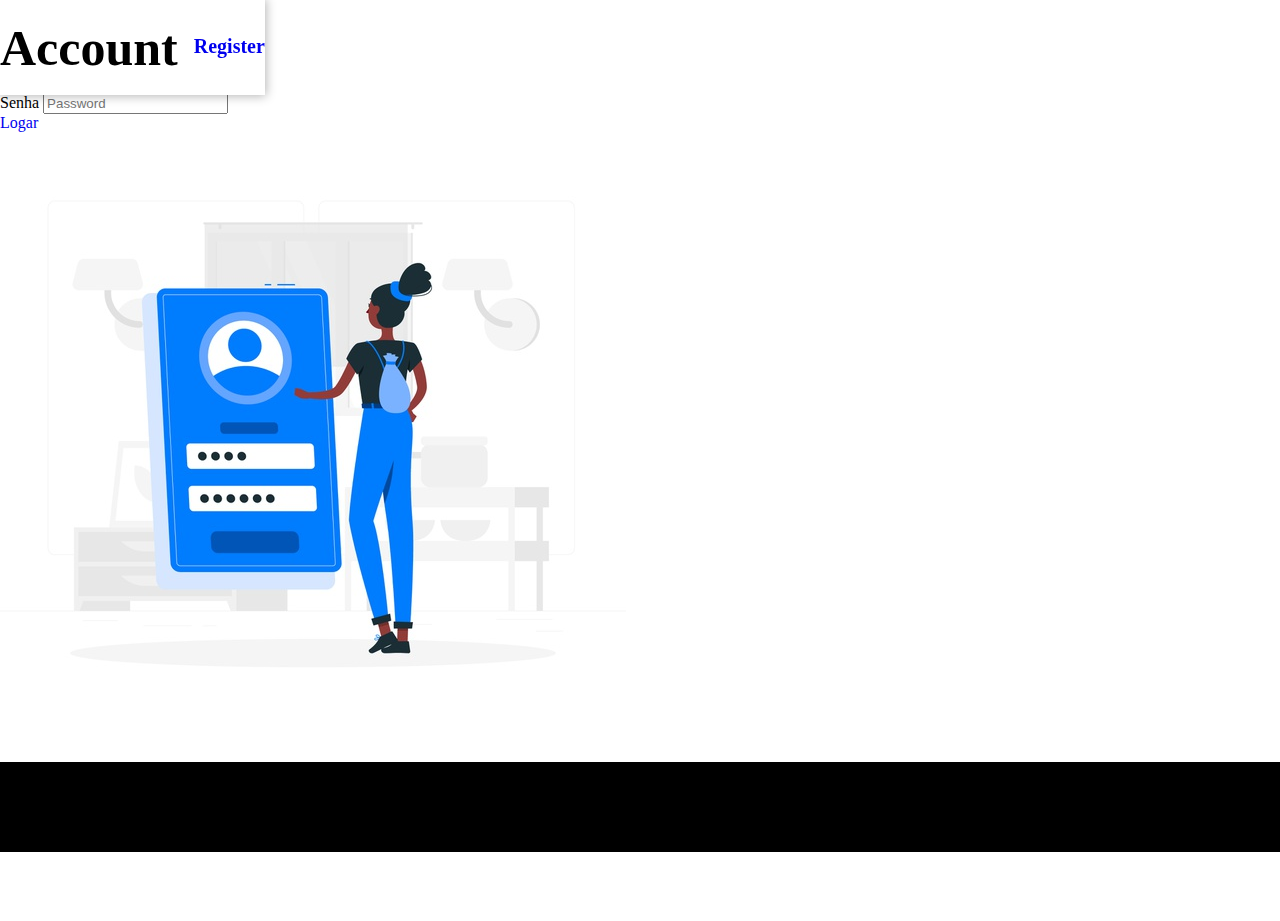
<file: login.html>
<!DOCTYPE html>
<html lang="pt-br">
  <head>
    <meta charset="UTF-8" />
    <meta name="viewport" content="width=device-width, initial-scale=1.0" />
    <!-- Bootstrap CSS -->
    <link
      href="https://cdn.jsdelivr.net/npm/bootstrap@5.0.0-beta1/dist/css/bootstrap.min.css"
      rel="stylesheet"
      integrity="sha384-giJF6kkoqNQ00vy+HMDP7azOuL0xtbfIcaT9wjKHr8RbDVddVHyTfAAsrekwKmP1"
      crossorigin="anonymous"
    />

    <link rel="stylesheet" type="text/css" href="./css/styles.css" />

    <title>Account</title>
  </head>
  <body>
    <!-- Header Section -->
    <header class="header container-fluid">
      <div class="header--wrapper">
        <a class="header--logo" href="index.html">
          Account
          <!-- <div class="header--logo">Account</div> -->
        </a>
        <div class="header--nav">
          <a class="navbar-link text-dark" href="signup.html">Register</a>
        </div>
      </div>
    </header>

    <section>
      <div class="container">
        <div class="login d-flex align-items-center justify-content-center vh-100">
          <div class="login--box">
            <h1 class="about--login-title text-black">Login</h1>
            <form class="g-3">
              <div class="col-md-10">
               <div class="form-group mt-3">
                <label for="exampleInputPassword1">Usuário</label>
                <input type="password" class="form-control" id="exampleInputPassword1" placeholder="Password">
              </div>
              </div>

              <div class="col-md-10">
                <div class="form-group mt-3">
                <label for="exampleInputPassword1">Senha</label>
                <input type="password" class="form-control" id="exampleInputPassword1" placeholder="Password">
              </div>
              </div>
              <a class="btn btn-dark mt-3" href="dash.html">Logar</a>
            </form>
          </div>
          <img class="img-fluid" src="images/login.jpg" >
        </div>
      </div>
    </section>

    <footer class="footer">
      <h6 class="footer--title text-white">Account CopyRight 2021.</h6>
    </footer>
  </body>
</html>
</file>
<file: css/styles.css>
@import url('https://fonts.googleapis.com/css2?family=Saira:wght@300;400;700;900&family=Spartan:wght@300;400;700;900&display=swap');

html, body {
  scroll-behavior: smooth;

  padding: 0;
  margin: 0;
  min-height: 100vh;
  box-sizing: border-box;
}

a:hover, a:visited, a:link, a:active
{
  text-decoration: none;
}

h1,h2,h3,h4,h5,h6 {
  font-family: 'Spartan', sans-serif;
}

p {
  font-family: 'Spartan', sans-serif;
}

button, a {
  cursor: pointer;
}

:root {
  --white: #fff;
}

/* HEADER OFFSET FIX */
.top--offset {
  margin-top: 95px;
}

/* AREA TOP */
.area-100 {
  margin-top: 100px;
}

.area-150 {
  margin-top: 150px;
}

.area-200 {
  margin-top: 200px;
}

/* AREA BOTTOM */
.area--b-100 {
  margin-bottom: 100px;
}

.area--b-150 {
  margin-bottom: 150px;
}

.area--b-200 {
  margin-bottom: 150px;
}

.dark--text {
  color: #000;
}

/* HEADER */
.header {
  background: #fff;
  position: fixed;
  top: 0;
  left: 0;
  display: flex;
  align-items: center;
  height: 95px;
  box-shadow: 0 0 10px 1px rgba(0, 0, 0, 0.3);
  z-index: 1000;
}

.header--logo {
  font-size: 50px;
  font-weight: 700;
  color: #000;
}

.header--logo:hover {
  color: #000;
}

.header--wrapper {
  display: flex;
  align-items: center;
  justify-content: space-between;
  width: 100%;
}

.header--nav {
  display: flex;
  width: auto;
  margin-right: 10%;
}

.navbar-link {
  font-weight: 700;
  font-size: 20px;
  position: relative;
  margin-left: 16px;
  text-decoration: none;
}

.navbar-link:after {
  display:block;
  content: '';
  border-radius: 8px;
  border-bottom: solid 3px #000;  
  transform: scaleX(0);  
  transition: transform 350ms ease-in-out;
  transform-origin:100% 50%
}

.navbar-link:active:after,
.navbar-link:focus:after,
.navbar-link:hover:after { 
  transform: scaleX(1);
  transform-origin:0 50%;
}

@media screen and (max-width: 509px) {
  .header {
    height: auto;
  }

  .header--wrapper {
    flex-direction: column;
  }
}

/* BANNER */
.banner {
  background-image: url('../images/banner.jpg');
  background-repeat: no-repeat;
  background-size: cover;
  background-position: center 20px;
  background-attachment: fixed;
}

.banner--box {
  display: flex;
  align-items: start;
  justify-content: center;
  flex-direction: column;
  max-width: 30%;
  height: calc(100vh - 95px);
  margin: 0 0 5em 3em;
}

.banner--button {
  position: relative;
  background: #fff;
  color: #000;
  display: flex;
  align-items: center;
  font-weight: 900;
  height: 48px;
  text-decoration: none;
  padding: 0 2em;
  margin: 1em 0;
  transition: 0.2s ease-in-out;
  z-index: 5;
}

.banner--button:before {
  background: #fff;
  content: '';
  position: absolute;
  top: 0;
  left: 0;
  width: 100%;
  height: 100%;
  animation: pulse 1.5s infinite;
  z-index: 1;
}

@keyframes pulse {
  0% {
    transform: scale(1);
    opacity: 1;
  }
  100% {
    transform: scale(1.5);
    opacity: 0;
  }
}

@media screen and (max-width: 564px) {
  .banner--box {
    align-items: center;
    max-width: 100%;
    margin: 0 !important;
  }

  .banner--button {
  }
}

/* ABOUT */
.about--title {
  position: relative;
  font-weight: 400;
}

.about--title:before {
  content: "Moderno";
  color: #000;
  font-size: 72px;
  font-weight: 900;
  position: absolute;
  bottom: 0;
  left: -50%;
  opacity: 0.1;
}

.about {
  display: flex;
  flex-direction: column;
  align-items: center;
  justify-content: center;
}
.about--row {
  display: flex;
  align-items: center;
  justify-content: space-between;
  width: 100%;
}

.about--image-left,
.about--image-right {
  background: #c4c4c4;
  width: 45%;
  height: 300px;
}

.about--image-left {
  background-image: url('https://thumbs.dreamstime.com/b/online-internet-data-information-password-vector-illustration-protection-technology-cartoon-network-security-secure-187256498.jpg');
  background-repeat: no-repeat;
  background-size: cover;
  background-position: center center;
}

.about--image-right {
  background-image: url('https://www.hostinger.com.br/tutoriais/wp-content/uploads/sites/12/2019/05/O-que-e-Home-Office-Guia-Pratico-2019-1280x720.png');
  background-repeat: no-repeat;
  background-size: cover;
  background-position: center center;
}

.about--wrapper {
  max-width: 30%;
  margin: auto;
}

.about--row-text {
  /* max-width: 30%; */
  margin: auto;
}

@media screen and (max-width: 564px) {
  .about--title:before {
    font-size: 50px;
  }

  .about--row {
    flex-direction: column;
    margin: 1em 0;
  }

  .about--row:last-child {
    flex-direction: column-reverse;
  }

  .about--image-left,
  .about--image-right {
  width: 100%;
  }

  .about--wrapper {
    max-width: 90%;
  }
}

/* COMMITMENT */
.commitment {
  background: #cc4;
  height: calc(100vh - 95px);
  background-image: linear-gradient(to right, #3f3fe9, #324dea, #2858ea, #2363e8, #266ce6, #2975e8, #2f7ee9, #3886ea, #3f91f0, #489df5, #53a8fa, #5fb3ff);
}

.commitment--box {
  display: flex;
  align-items: center;
  justify-content: center;
  /* max-width: 40%; */
  height: 100%;
  padding: 0 4em;
}


.commitment--box-title {
  font-weight: 700;
}

.commitment--box-text {
  color: #fff;
  max-width: 80%;
  padding-left: 1.5em;
}

.commitment--box-image {
}

@media screen and (max-width: 821px) {
  .commitment {
    height: auto;
  }

  .commitment--box {
    flex-direction: column;
    padding: 1em;
  }
}

/* GALLERY */

.gallery {
  /* background: tra */
  padding-top: 95px;
  background: #1D1C1C;
  min-height: calc(100vh - 95px);
}

.gallery--box {
  display: flex;
  flex-direction: column;
  height: 100%;
  padding: 0 1em;
}

.gallery--services {
  display: flex;
  justify-content: center;
  flex-wrap: wrap;
}

.gallery--card {
  background: transparent;
  display: flex;
  flex-direction: column;
  align-items: start;
  justify-content: space-between;
  width: 400px !important;
  height: 180px !important;
  padding: 1em;
  border: 1px solid #d9d9d9;
  transition: 0.2s ease-in-out;
}

.gallery--card-text {
  text-align: start;
}

.gallery--card:hover {
  background: #fff;
  /* background: linear-gradient(90deg, rgba(255,255,255,1) 0%, rgba(230,230,230,1) 100%, rgba(207,207,207,1) 100%); */
  transform: scale(1.05);
}

.gallery--box-text,
.gallery--box-title,
.gallery--card-title,
.gallery--card-text {
  color: #fff;
}

.gallery--card:hover .gallery--box-text,
.gallery--card:hover .gallery--box-title,
.gallery--card:hover .gallery--card-title,
.gallery--card:hover .gallery--card-text
 {
  color: #000;
}

.gallery--card-button {
  position: relative;
  background: transparent;
  display: flex;
  align-items: center;
  justify-content: center;
  color: #fff;
  width: 150px;
  height: 40px;
  border: 2px solid #fff;
  outline: none;
  transition: 0.2s ease-in-out;
  text-decoration: none;
}

.gallery--card:hover .gallery--card-button {
  background: transparent;
  color: #000;
  border: 2px solid #000;
}

.gallery--card span {
  color: #fff;
  position: relative;
  z-index: 50;
}

.gallery--card:hover span {
  color: #000;
}

.gallery--card-button:before {
  content: "";
  position: absolute;
  top: 3px;
  left: 0;
  background: #1D1C1C;
  width: 90%;
  height: 100%;
  transform: scaleX(1);
  transition: 0.2s ease-in-out;
}

.gallery--card:hover .gallery--card-button:before {
  background: #fff;
}

.gallery--card-button:hover:before {
  transform: scaleX(0);
}

.gallery--card-button:after {
  content: "";
  position: absolute;
  bottom: 3px;
  right: 0;
  background: #1D1C1C;
  width: 90%;
  height: 100%;
  transform: scaleX(1);
  transition: 0.2s ease-in-out;
}

.gallery--card:hover .gallery--card-button:after {
  background: #fff;
}

.gallery--card-button:hover:after {
  transform: scaleX(0);
}


@media screen and (max-width: 564px) {
  .gallery {
    padding-bottom: 2em;
  }
}

/* FOOTER */
.footer {
  background: #000;
  display: flex;
  align-items: center;
  justify-content: center;
  height: 10vh;
}

.footer--title {
  margin: 0;
}


/* SIGNUP */

.card-product {
  overflow: hidden;
  height: 120px;
  background: white;
  box-shadow: 0 0 15px rgba(0,0,0,0.2);
  display: flex;
  align-items: center;
}

.card-product img {
  height: 100%;
  width: 200px;
  object-fit: cover;
}

.card-product h2 {
  font-size: 16px;
  font-weight: bold;
  margin: 0;
}

.card-product p {
  font-size: 12px;
  line-height: 1.4;
  opacity: .7;
  margin-bottom: 0;
  margin-top: 8px;
}

.card-product .card-product-infos {
  padding: 16px;
}


/* LOGIN */
.login--image {
  width: 500px;
  height: 500px;
}

@media screen and (max-width: 1000px) {
  .login {
    flex-direction: column;
    margin-top: 15vh;
  }
}
</file>
